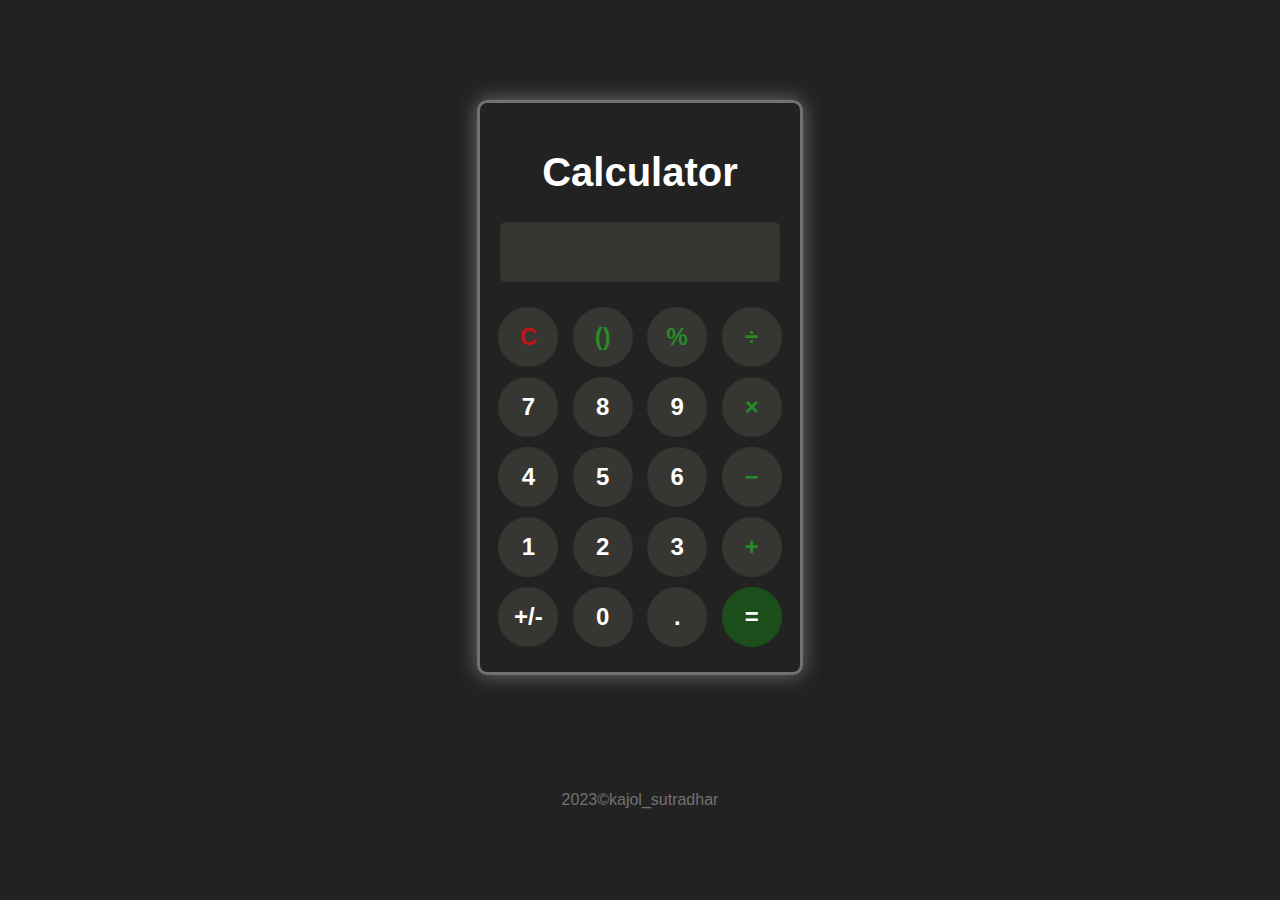
<file: index.html>
<!DOCTYPE html>
<html lang="en">
  <head>
    <meta charset="UTF-8" />
    <meta name="viewport" content="width=device-width, initial-scale=1.0" />
    <title>Calculator</title>
    <link rel="stylesheet" href="./css/calculator.css" />
  </head>
  <body>
    <div class="container">
      <h1>Calculator</h1>
      <main>
        <div class="display">
          <p class="calculation"></p>
        </div>
        <div class="row5">
          <button
            onclick="
        calculation ='';
        displayCalculation();
        localStorage.setItem('calculation', calculation);
        "
          >
            C
          </button>
          <button
            onclick="
      updateCalculation('()');
      "
          >
            ()
          </button>
          <button
            onclick="
      updateCalculation(' % ');
      
      "
          >
            %
          </button>
          <button
            onclick="
         updateCalculation(' / ');
         
         "
          >
            &#247;
          </button>
        </div>
        <div class="row4">
          <button
            onclick="
        updateCalculation('7');
        
        "
          >
            7
          </button>
          <button
            onclick="
          updateCalculation('8');
          
          "
          >
            8
          </button>
          <button
            onclick="
              updateCalculation('9');
              
              "
          >
            9
          </button>
          <button
            onclick="
                    updateCalculation(' * ');

                    "
          >
            &times;
          </button>
        </div>
        <div class="row3">
          <button
            onclick="
                updateCalculation('4');
                
                "
          >
            4
          </button>
          <button
            onclick="
                        updateCalculation('5');
                        
                        "
          >
            5
          </button>
          <button
            onclick="
             updateCalculation('6');
             
             "
          >
            6
          </button>
          <button
            onclick="
                    updateCalculation(' - ');

                    "
          >
            &minus;
          </button>
        </div>
        <div class="row2">
          <button
            onclick="
                   updateCalculation('1');
                   
                   "
          >
            1
          </button>
          <button
            onclick="
                    updateCalculation('2');
                    
                    "
          >
            2
          </button>
          <button
            onclick="
                    updateCalculation('3');
                    
                    "
          >
            3
          </button>
          <button
            onclick="
             updateCalculation(' + ');
             
      "
          >
            +
          </button>
        </div>
        <div class="row1">
          <button
            onclick="
        updateCalculation('(-)');
        
        "
          >
            +/-
          </button>
          <button
            onclick="
                   updateCalculation('0');
                   
                   "
          >
            0
          </button>
          <button
            onclick="
                    updateCalculation('.');
                    
                    "
          >
            .
          </button>
          <button
            onclick="
             calculation = eval(calculation);
             //  console.log(calculation)
             displayCalculation();
             localStorage.setItem('calculation', calculation);
             
             "
          >
            =
          </button>
        </div>
      </main>
    </div>
    <footer>
      <p>2023&copy;kajol_sutradhar</p>
    </footer>
    <script src="./js/calculator.js"></script>
  </body>
</html>
</file>
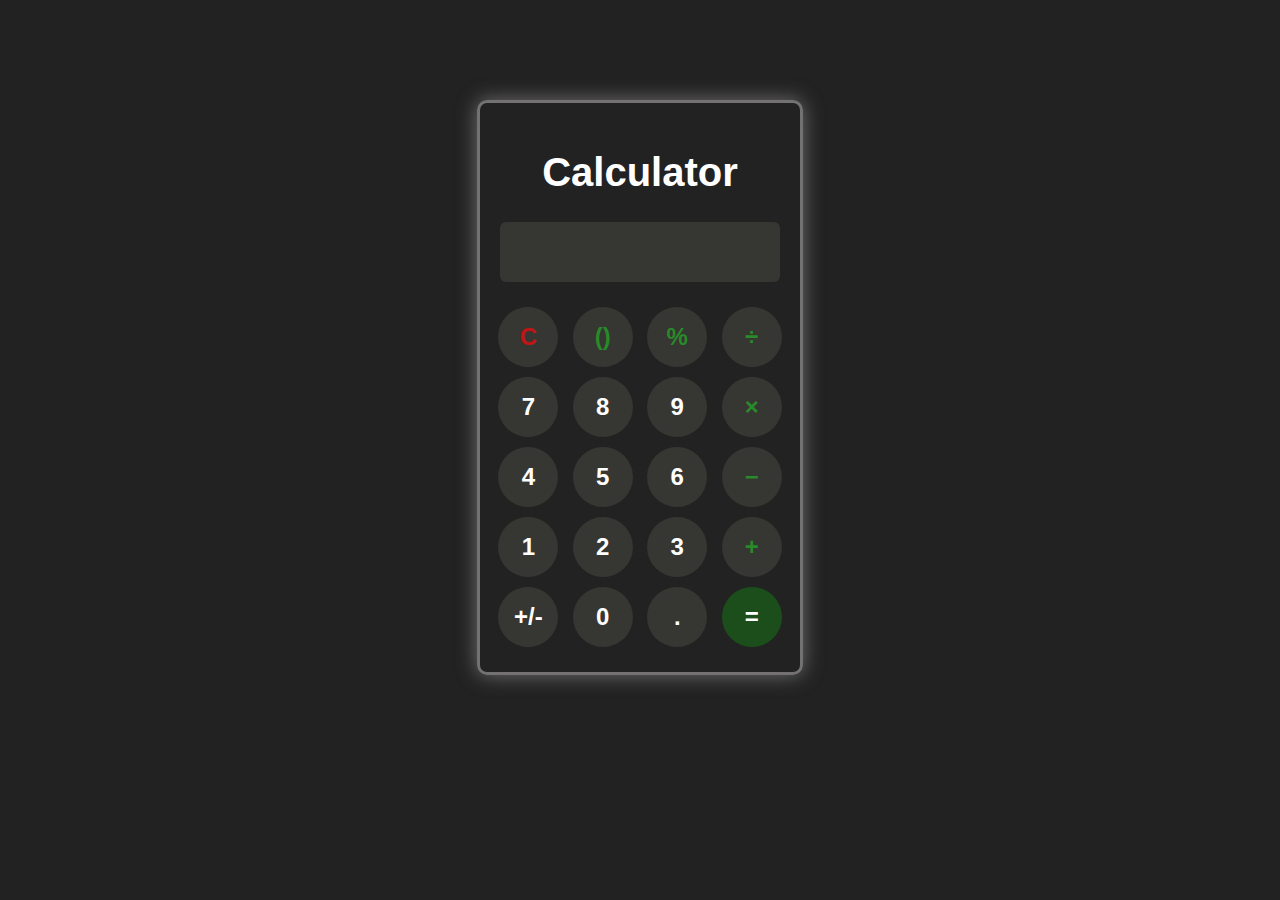
<file: indext.html>
<!DOCTYPE html>
<html lang="en">
  <head>
    <meta charset="UTF-8" />
    <meta name="viewport" content="width=device-width, initial-scale=1.0" />
    <title>Calculator</title>
    <link rel="stylesheet" href="../css/calculator.css" />
  </head>
  <body>
    <div class="container">
      <h1>Calculator</h1>
      <main>
        <div class="display">
          <p class="calculation"></p>
        </div>
        <div class="row5">
          <button
            onclick="
        calculation ='';
        displayCalculation();
        localStorage.setItem('calculation', calculation);
        "
          >
            C
          </button>
          <button
            onclick="
      updateCalculation('()');
      "
          >
            ()
          </button>
          <button
            onclick="
      updateCalculation(' % ');
      
      "
          >
            %
          </button>
          <button
            onclick="
         updateCalculation(' / ');
         
         "
          >
            &#247;
          </button>
        </div>
        <div class="row4">
          <button
            onclick="
        updateCalculation('7');
        
        "
          >
            7
          </button>
          <button
            onclick="
          updateCalculation('8');
          
          "
          >
            8
          </button>
          <button
            onclick="
              updateCalculation('9');
              
              "
          >
            9
          </button>
          <button
            onclick="
                    updateCalculation(' * ');

                    "
          >
            &times;
          </button>
        </div>
        <div class="row3">
          <button
            onclick="
                updateCalculation('4');
                
                "
          >
            4
          </button>
          <button
            onclick="
                        updateCalculation('5');
                        
                        "
          >
            5
          </button>
          <button
            onclick="
             updateCalculation('6');
             
             "
          >
            6
          </button>
          <button
            onclick="
                    updateCalculation(' - ');

                    "
          >
            &minus;
          </button>
        </div>
        <div class="row2">
          <button
            onclick="
                   updateCalculation('1');
                   
                   "
          >
            1
          </button>
          <button
            onclick="
                    updateCalculation('2');
                    
                    "
          >
            2
          </button>
          <button
            onclick="
                    updateCalculation('3');
                    
                    "
          >
            3
          </button>
          <button
            onclick="
             updateCalculation(' + ');
             
      "
          >
            +
          </button>
        </div>
        <div class="row1">
          <button
            onclick="
        updateCalculation('(-)');
        
        "
          >
            +/-
          </button>
          <button
            onclick="
                   updateCalculation('0');
                   
                   "
          >
            0
          </button>
          <button
            onclick="
                    updateCalculation('.');
                    
                    "
          >
            .
          </button>
          <button
            onclick="
             calculation = eval(calculation);
             //  console.log(calculation)
             displayCalculation();
             localStorage.setItem('calculation', calculation);
             
             "
          >
            =
          </button>
        </div>
      </main>
    </div>
    <script src="../js/calculator.js"></script>
  </body>
</html>
</file>
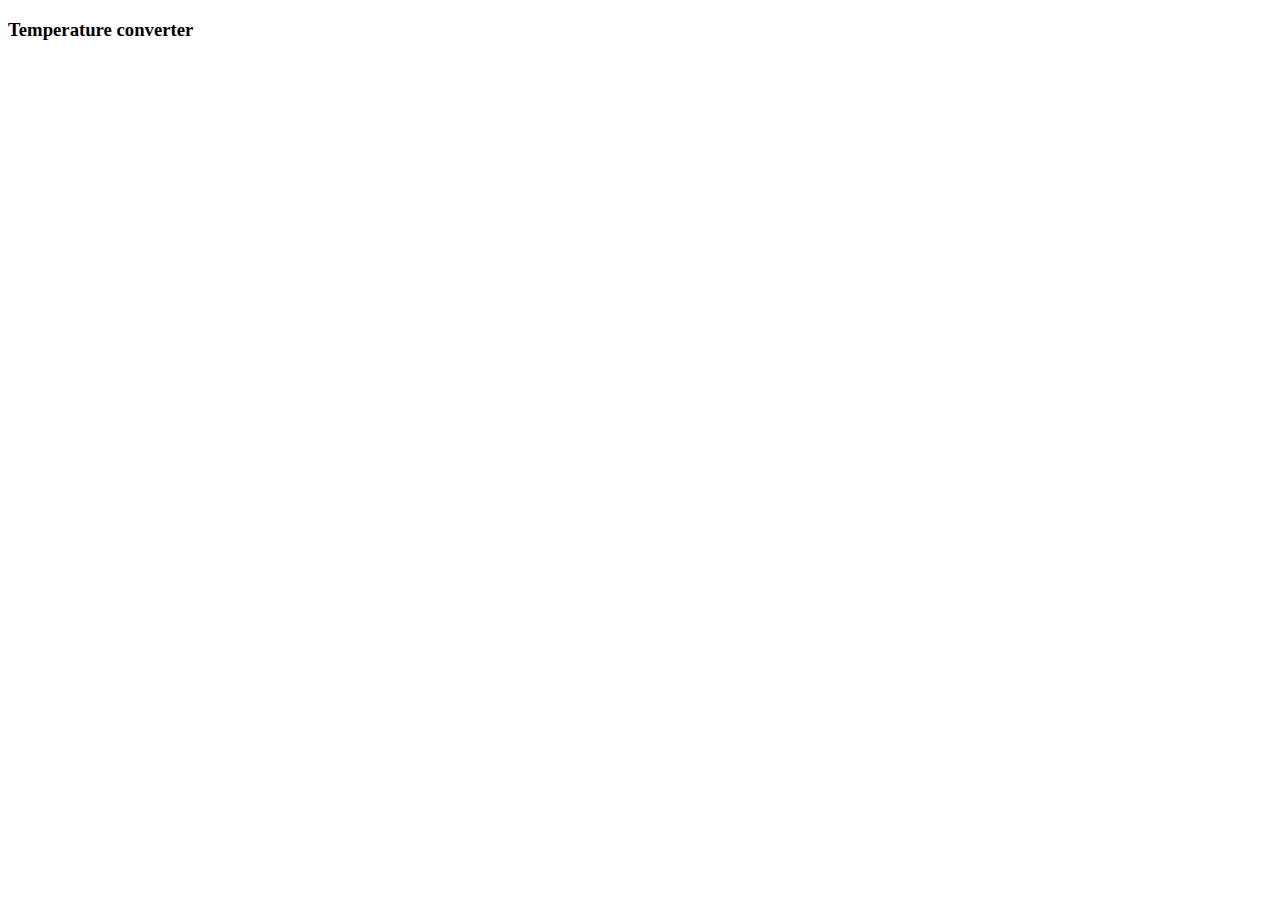
<file: tempConverter.html>
<!DOCTYPE html>
<html lang="en">
  <head>
    <meta charset="UTF-8" />
    <meta name="viewport" content="width=device-width, initial-scale=1.0" />
    <title>Temperature converter</title>
  </head>
  <body>
    <h3>Temperature converter</h3>

    <script>
        function convertToFahrenheit(celcius) {
            return (celcius * 9 / 5) + 32;
        }

        console.log(convertToFahrenheit(25))

        function convertToCelcius(fahrenheit) {
            return(fahrenheit - 32) * (5/9);
        }
function converTemperatur(degree, unit) {
    if (unit === 'C'){
        const result = convertToFahrenheit(degree);
        return `${result}F`;
    }else if (unit === 'F') {
        const result = convertToCelcius(degree);
        return `${result}C`;
    }
}
        console.log(converTemperatur(25, 'C'));
        console.log(converTemperatur(86, 'F'));

    </script>
  </body>
</html>
</file>
<file: css/calculator.css>
body {
  background-color: #222;
  text-align: center;
  font-family: "Segoe UI", Tahoma, Geneva, Verdana, sans-serif;
  margin: 0;
  padding: 0;
  display: flex;
  align-items: center;
  justify-content: center;
  flex-direction: column;
}

h1 {
  color: #ffffff;
  font-size: 40px;
  font-family: Verdana, Geneva, Tahoma, sans-serif;
}
.container,
main {
  display: flex;
  flex-direction: column;
  justify-content: center;
  align-items: center;
}

.container {
  border: 3px solid #737171;
  /* height: 800px; */
  margin: 100px auto;
  padding: 20px 10px;
  border-radius: 10px;
  box-shadow: 0 0 20px #737171;
}

.display {
  background-color: rgb(54, 54, 50);
  border-radius: 6px;
  width: 280px;
  height: 60px;
  margin-bottom: 20px;
}

.calculation {
  width: 95%;
  height: 100%;
  margin: 0 0;
  text-align: right;
  font-size: 40px;
  color: #ffffff;
  /* padding-right: 10px; */
  /* background-color: antiquewhite; */
}
.row1,
.row2,
.row3,
.row4,
.row5 {
  width: 300px;
}
button {
  height: 60px;
  width: 60px;
  border-radius: 60px;
  border: none;
  font-size: 24px;
  cursor: pointer;
  margin: 5px 5px;
  background-color: rgb(54, 54, 50);
  color: #ffff;
  text-align: center;
  font-weight: bold;
}

.row5 button,
.row1 button:last-child,
.row2 button:last-child,
.row3 button:last-child,
.row4 button:last-child {
  color: rgb(40, 138, 40);
}
.row1 button:last-child {
  background-color: rgb(28, 78, 28);
  color: #ffffff;
}

.row5 button:first-child {
  color: rgb(194, 20, 20);
}

footer p {
  color: #737171;
}
</file>
